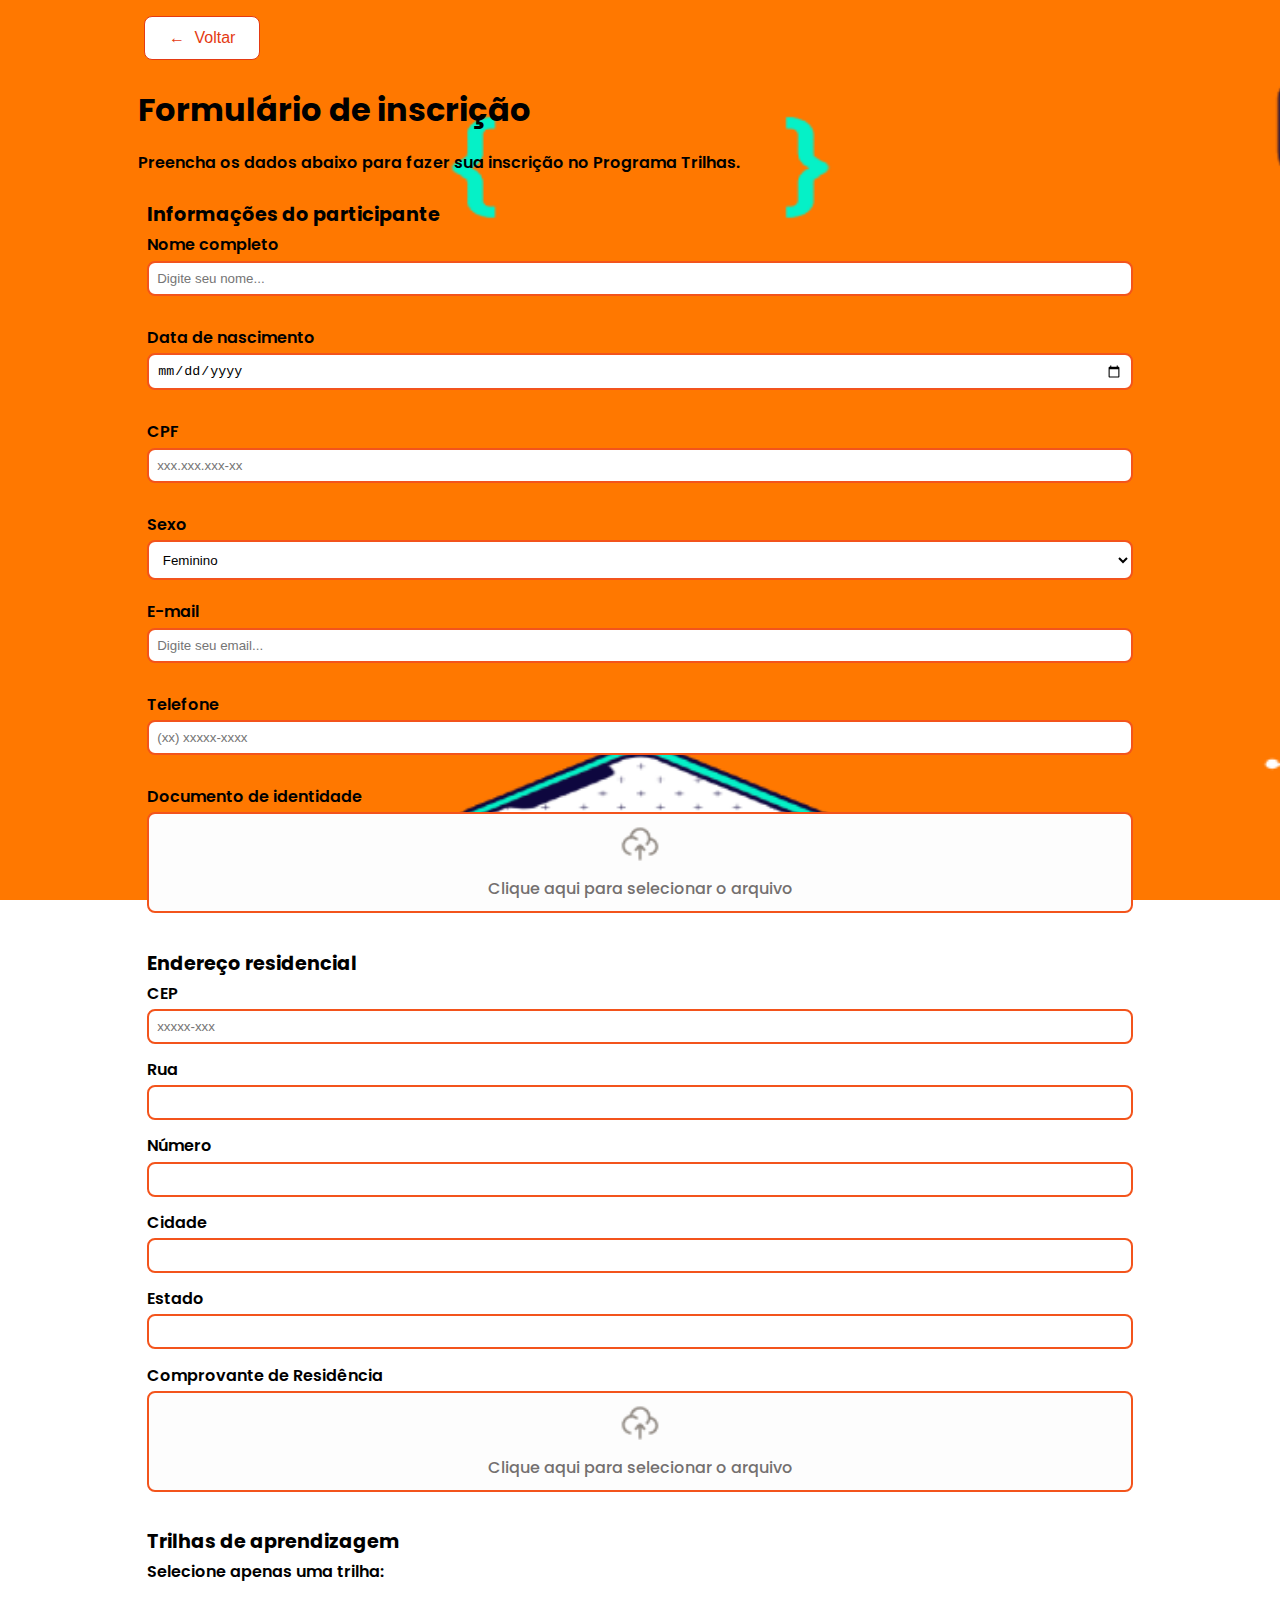
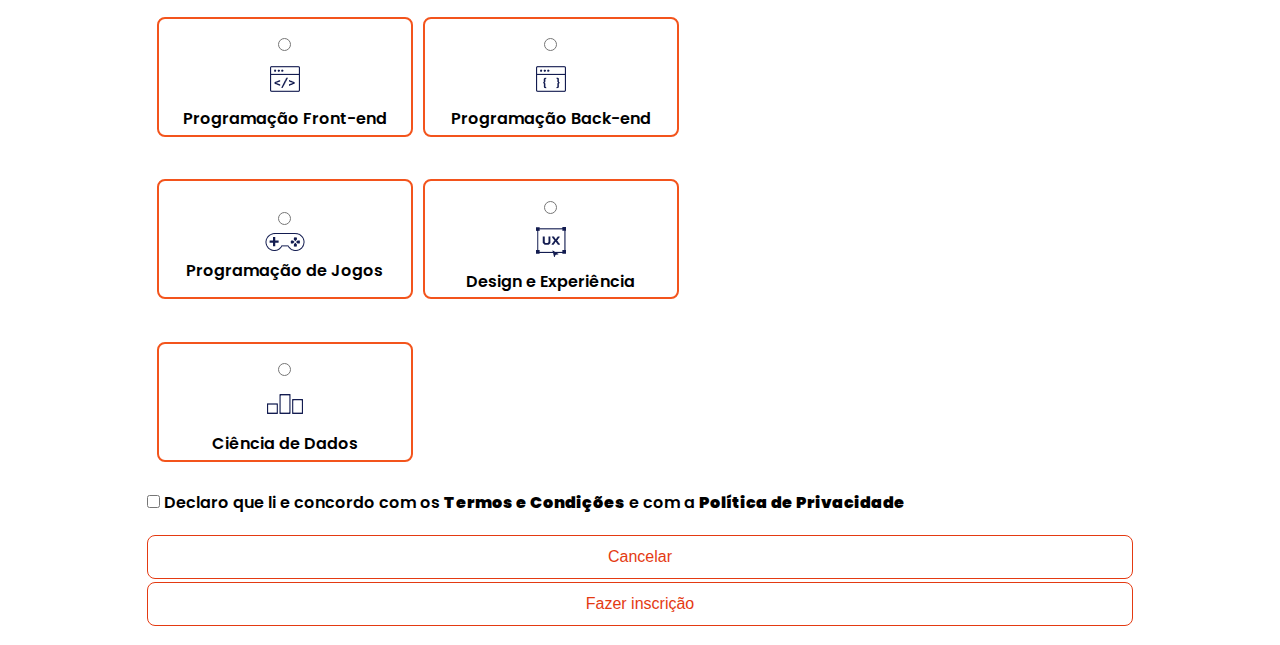
<file: index.html>
<!DOCTYPE html>
<html lang="pt-br">
<head>
    <meta charset="UTF-8">
    <meta http-equiv="X-UA-Compatible" content="IE=edge">
    <meta name="viewport" content="width=device-width, initial-scale=1.0">
    <link rel="stylesheet" href="style.css">
    <title>Desafio 3 - Formulário</title>
</head>
<body>
 <header class="cabecalho">
    <a href="capa.html">
        <button type="button"><span class="seta-esquerda"></span> Voltar</button>
     </a>
 </header>

 <main class="container">
    <div class="form">
        <form action="#">
            <h1>Formulário de inscrição</h1>
            <p>Preencha os dados abaixo para fazer sua inscrição no Programa Trilhas.</p>
            <div>
                <section>
                    <h2>Informações do participante</h2>
                    <label for="nome">Nome completo</label>
                    <input type="text" id="nome" name="nome" placeholder="Digite seu nome..." class="nome">
                </section>

                <section>
                    <label for="nascimento">Data de nascimento</label>
                    <input type="date" id="nascimento" name="nascimento">
                </section>

                <section>
                    <label for="cpf">CPF</label>
                    <input type="text" id="cpf" name="cpf" pattern="\d{3}\.\d{3}\.\d{3}-\d{2}" title="Digite um CPF no formato: xxx.xxx.xxx-xx" placeholder="xxx.xxx.xxx-xx">
                </section>

                <section>
                    <label for="sexo">Sexo</label>
                    <select name="sexo" id="sexo">
                        <option value="Feminino">Feminino</option>
                        <option value="Masculino">Masculino</option>
                    </select>
                </section>

                <section>
                    <label for="email">E-mail</label>
                    <input type="email" id="email" name="email" placeholder="Digite seu email..." required>
                </section>

                <section>
                    <label for="telefone">Telefone</label>
                    <input type="tel" id="telefone" required placeholder="(xx) xxxxx-xxxx">
                </section>

                <section>
                    <label>Documento de identidade</label>
                    <label for="identidade" class="upload-label">
                        <img src="./assets/cloud-upload.png" alt="Ícone de upload">
                        <figcaption>Clique aqui para selecionar o arquivo</figcaption>
                    </label>
                    <input type="file" id="identidade">
                </section>
            </div>

            <div>
                <section>
                    <h2>Endereço residencial</h2>
                    <label for="cep">CEP</label>
                    <input type="text" id="cep" placeholder="xxxxx-xxx">

                    <label for="rua">Rua</label>
                    <input type="text" id="rua">

                    <label for="numero">Número</label>
                    <input type="number" id="numero">

                    <label for="cidade">Cidade</label>
                    <input type="text" id="cidade">

                    <label for="estado">Estado</label>
                    <input type="text" id="estado">

                    <label>Comprovante de Residência</label>
                    <label for="comprovante" class="upload-label">
                        <img src="./assets/cloud-upload.png" alt="Ícone de upload">
                        <figcaption>Clique aqui para selecionar o arquivo</figcaption>
                    </label>
                    <input type="file" id="comprovante">
                </section>
            </div>

            <div>
                <section>
                    <h2>Trilhas de aprendizagem</h2>
                    <p>Selecione apenas uma trilha:</p>
                    <form class="trilhas-form"> 
                        <section class="linha">
                            <div class="trilha">
                                <label for="front-end" class="trilhax">
                                    <input type="radio" name="trilha" value="Programação Front-end" id="front-end">
                                    <figure>
                                        <img src="./assets/front-end.png" alt="Imagem representando Programação Front-end">
                                        <figcaption>Programação Front-end</figcaption>
                                    </figure>
                                </label>
                            </div>

                            <div class="trilha">
                                <label for="back-end" class="trilhax">
                                    <input type="radio" name="trilha" value="Programação Back-end" id="back-end">
                                    <figure>
                                        <img src="./assets/back-end.png" alt="Imagem representando Programação Back-end">
                                        <figcaption>Programação Back-end</figcaption>
                                    </figure>
                                </label>
                            </div>
                        </section>

                        <section class="linha">
                            <div class="trilha">
                                <label for="jogos" class="trilhax">
                                    <input type="radio" name="trilha" value="Programação de Jogos" id="jogos">
                                    <figure>
                                        <img src="./assets/jogos.png" alt="Imagem representando Programação de Jogos">
                                        <figcaption>Programação de Jogos </figcaption>
                                    </figure>
                                </label>
                            </div>
                            <div class="trilha">
                                <label for="design" class="trilhax">
                                    <input type="radio" name="trilha" value="Design e Experiência" id="design">
                                    <figure>
                                        <img src="./assets/ux.png" alt="Imagem representando Design e Experiência">
                                        <figcaption>Design e Experiência</figcaption>
                                    </figure>
                                </label>
                            </div> 
                        </section>
                        <section class="linha">  
                            <div class="trilha">
                                <label for="dados" class="trilhax">
                                    <input type="radio" name="trilha" value="Ciência de Dados" id="dados">
                                    <figure>
                                        <img src="./assets/ciencia-de-dados.png" alt="Imagem representando Ciência de Dados">
                                        <figcaption>Ciência de Dados</figcaption>
                                    </figure>
                                </label>
                            </div>
                        </section>    
                    </form>
                </section> 
            </div>

            <div>
                <section>
                    <label for="declaro">
                        <input type="checkbox" id="declaro">
                        Declaro que li e concordo com os <strong>Termos e Condições</strong> e com a <strong>Política de Privacidade</strong>
                    </label>
                </section>

                <section class="actions">
                    <button type="reset">Cancelar</button>
                    <button type="submit" onclick="alert('Inscrição realizada com sucesso!')">Fazer inscrição</button>
                </section>
            </div>
        </form>
    </div>

 </main>
 <footer></footer>

</body>
</html>
</file>
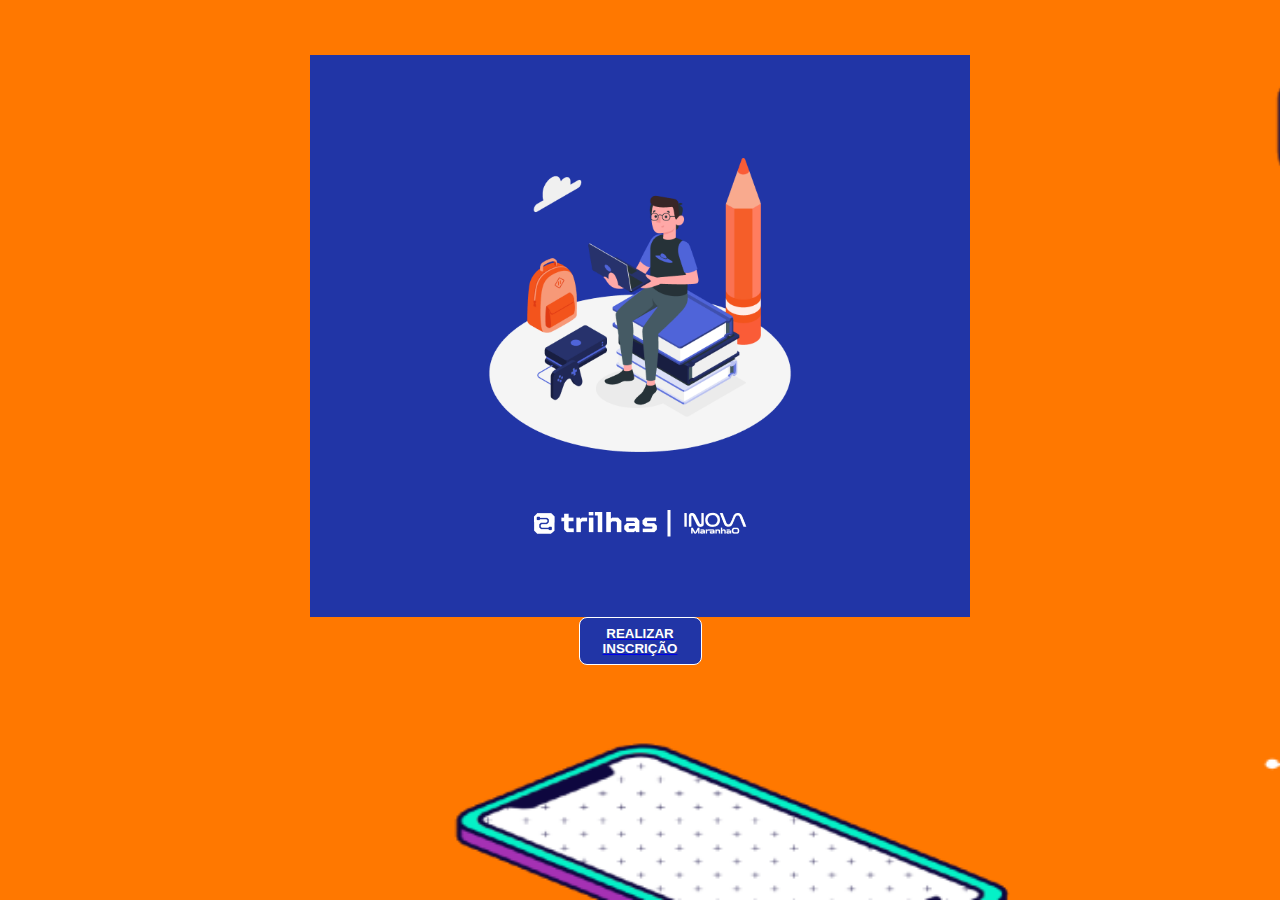
<file: capa.html>
<!DOCTYPE html>
<html lang="pt-br">
<head>
    <meta charset="UTF-8">
    <meta name="viewport" content="width=device-width, initial-scale=1.0">
    <meta http-equiv="X-UA-Compatible" content="ie=edge">
    <title>Capa</title>
    <link rel="stylesheet" href="style1.css">
</head>
<body>
    <main>
        <div class="imagem">
            <img src="./assets/Ilustration.png" alt="Ilustração"><br>
            <img src="./assets/logo-trilhas-inova.png" alt="Logo Trilhas Inova">
        </div>
        <section>
    
                    <a href="index.html">
                    <button onclick=""><strong>REALIZAR INSCRIÇÃO</strong></button>
                    </a>
                
            </section>

    </main>
</body>
</html>
</file>
<file: style.css>
@import url('https://fonts.googleapis.com/css2?family=Poppins:ital,wght@0,100;0,200;0,300;0,400;0,500;0,600;0,700;0,800;0,900;1,100;1,200;1,300;1,400;1,500;1,600;1,700;1,800;1,900&display=swap');

* {
    margin: 0;
    padding: 0;
    box-sizing: border-box; 
}

body {
    background-image: url('assets/iconfundo.png'); /* Caminho da imagem */
    background-size: cover; /* Ajusta a imagem para cobrir toda a tela */
    background-position: center; /* Centraliza a imagem */
    background-repeat: no-repeat; /* Impede que a imagem se repita */
    background-attachment: fixed; /* Fixa a imagem no fundo */
    width: 100%;
    height: auto;
    display: flex;
    justify-content: center;
    align-items: center;
    font-family: "Poppins", sans-serif;
    font-weight: 600;
    color: black;
    flex-direction: column; /* Adiciona flex-direction para melhorar a centralização */
}

.cabecalho {
    width: 80%;
    max-width: 1200px;
    height: auto; /* Permite que a altura da container se ajuste dinamicamente */
    display: flex;
    justify-content: center;
    flex-direction: column; 

}

.container {
    width: 80%;
    max-width: 1200px;
    height: auto; /* Permite que a altura da container se ajuste dinamicamente */
    display: flex;
    justify-content: center;
    flex-direction: column;
}

header {
    padding: 1rem;
    
}

main {
    padding: 0.6rem;
    display: flex;
    flex-direction: column;
    gap: 0.70rem;
}

section {
    display: flex;
    flex-direction: column;
    gap: 0.2rem;
    padding: 0.6rem; 
}

h2 {
    font-size: 1.2rem;
}

input[type="text"], input[type="number"], input[type="file"], input[type="tel"], input[type="email"], input[type="date"] {
    width: 100%;
    padding: 0.5rem;
    border: 2px solid #F3541C;
    border-radius: 8px;
    margin-bottom: 10px;
}

select {
    cursor: pointer;
    background-color: #FFFFFF; 
    color: black;
    border: 2px solid #F3541C;
    padding: 0.6rem;
    border-radius: 8px;
}

#comprovante, #identidade {
    display: none;
}

.upload-label {
    display: flex;
    align-items: center;
    flex-direction: column;
    padding: 10px 10px;
    background-color: #fdfdfd;
    color: rgb(116, 112, 112);
    cursor: pointer;
    font-size: 16px;
    font-weight: 500;
    border: 2px solid #F3541C;
    border-radius: 8px;
    gap: 12px;
}

.upload-label img {
    width: 40px;
    height: 40px;
}

.upload-label:hover {
    transform: scale(1.05);
}

/* Centraliza a caixa principal */
.trilha {
    display: flex;
    justify-content: space-between;  
    align-items: center;  
}

/* Estiliza cada item da trilha */
.trilhax {

/* Auto layout */
display: flex;
flex-direction: column;
justify-content: center;
align-items: center;
padding: 32px 16px 16px;
gap: 8px;
isolation: isolate;
text-align: center;
width: 256px;
height: 120px;

background: #FFFFFF;
border: 2px solid #F3541C;
border-radius: 8px;

/* Inside auto layout */
flex: none;
order: 0;
flex-grow: 0;


}

.trilhax:hover {
    transform: scale(1.05);
}

.linha {
    display: flex;
    flex-direction: row;
    gap: 10px;
    margin-top: 20px;
}

/* Ajusta a imagem */
.trilha-item img {
/* icon-front */

width: 30.07px;
height: 25.8px;

background: #131C50;

/* Inside auto layout */
flex: none;
order: 0;
flex-grow: 0;

}

button {
    padding: 12px 24px;
    background: #FFFFFF;
    border: 1px solid #E43A12;
    border-radius: 8px;
    color: #E43A12;
    font-size: 1rem;
    cursor: pointer;
    transition: background-color 0.3s, color 0.3s;
}

button:hover {
    background-color: #E43A12;
    color: white;
}

.trilhas-form {
    display: flex;
    flex-wrap: wrap;
    justify-content: space-between;
    gap: 16px;
}

form {
    display: flex;
    flex-direction: column;
    gap: 16px;
}

.imagem {
    background-color: #2135A6;
    display: flex;
    flex-direction: column;
    align-items: center;
    width: 50%;
    padding: 20px;
    height: 1900px;
}

.imagem img {
    width: 200px;
    height: auto;
    max-width: 100%;
}

@media screen and (max-width: 768px) {
    .container {
        width: 90%;
    }

    .imagem {
        width: 100%;
    }

    .trilhas-form {
        flex-direction: column;
    }
}

.seta-esquerda::before {
    content: "\2190"; /* Código Unicode para seta esquerda */
    margin-right: 5px;
}
</file>
<file: style1.css>
@import url('https://fonts.googleapis.com/css2?family=Poppins:ital,wght@0,100;0,200;0,300;0,400;0,500;0,600;0,700;0,800;0,900;1,100;1,200;1,300;1,400;1,500;1,600;1,700;1,800;1,900&display=swap');
*{
    margin: 0;
    padding: 0;
    box-sizing: border-box; 
}

body {
    background-image: url('assets/iconfundo.png'); /* Caminho da imagem */
    background-size: cover; /* Ajusta a imagem para cobrir toda a tela */
    background-position: center; /* Centraliza a imagem */
    background-repeat: no-repeat; /* Impede que a imagem se repita */
    background-attachment: fixed; /* Fixa a imagem no fundo */
}


body {
    width: 100%;
    height: 80vh;
    display: flex;
    justify-content: center;
    box-sizing: border-box;
    align-items:center;
    flex-direction: column;
    background-color: #FFFFFF;
    color:black;
    font-family: "Poppins", sans-serif;
    font-weight: 600;
  
}

.imagem {
    background-color: #2135A6;
    color: black;
    display: flex;
    flex-direction: column; /* Organiza as imagens verticalmente */
    align-items: center;
    width: 100%; /* Deixe responsivo */
    padding: 80px; /* Reduzi o espaçamento */
    
}

.imagem img {
    max-width: 70%; 
    height: auto; 
}


/* Estilos do botão */
button {
    box-sizing: border-box;
    /* Auto layout */
    display: flex;
    flex-direction: row;
    justify-content: center;
    align-items: center;
    padding: 12px 24px;
    gap: 8px;
    
    width: 123px;
    min-width: 120px;
    height: 48px;
    
    background: #2135A6;;
    border: 1px solid #FFFFFF;
    border-radius: 8px;
    color: #ffffff;
    
    /* Inside auto layout */
    flex: none;
    order: 0;
    flex-grow: 0;
}

/* Efeito de hover no botão */
button:hover {
    background-color: white;
    color:#E43A12;
    flex-direction: row;
    justify-content: center;
    align-items: center;
}

section {
    display: flex;
    justify-content: center;
    align-items: center;
    
}
.x {
   
    display: flex;
    justify-content: center;
    box-sizing: border-box;
    align-items:center;
    flex-direction: column;
    background-color: #2135A6;
    color:black;
    font-family: "Poppins", sans-serif;
    font-weight: 600;
  
}
</file>
